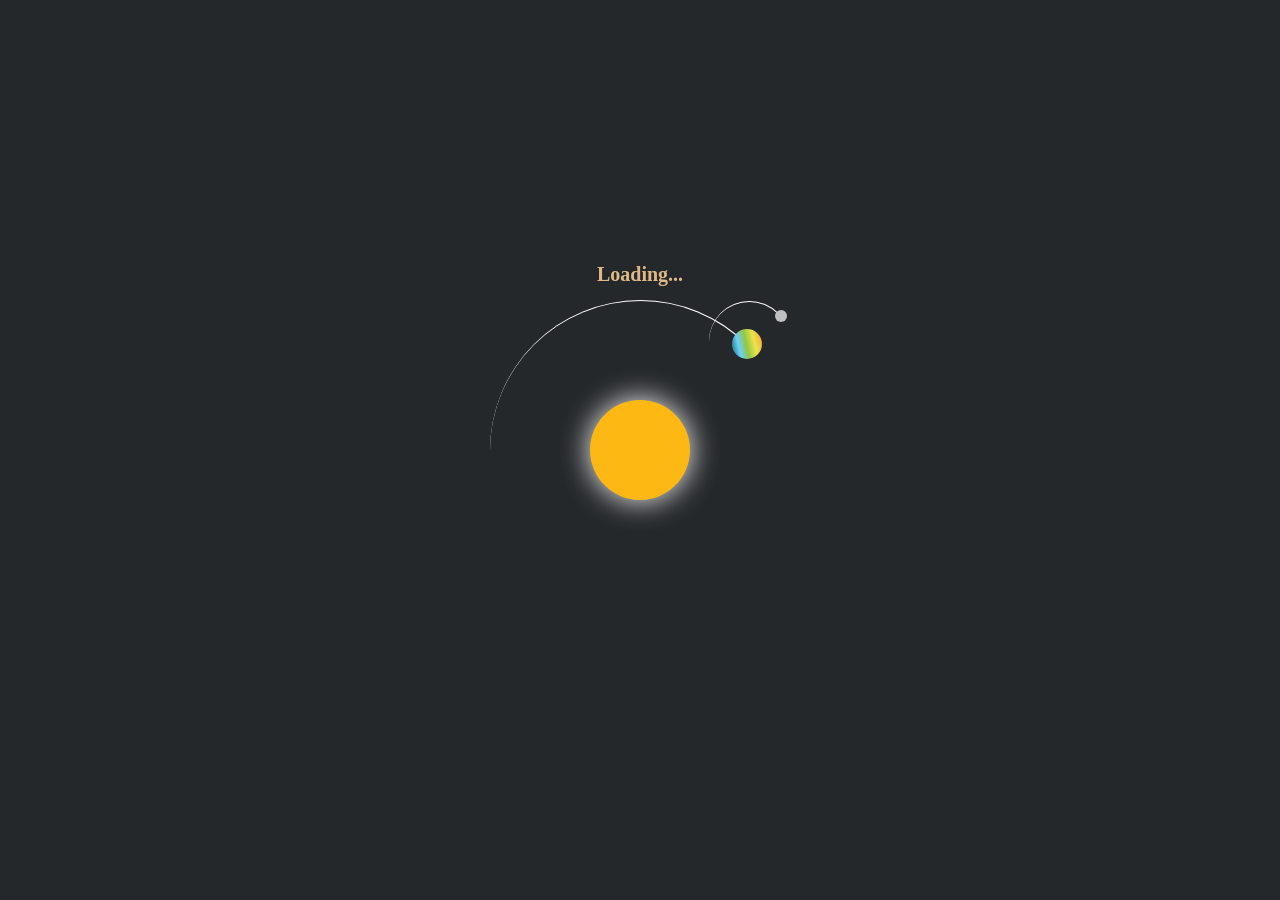
<file: loader.html>
<!DOCTYPE html>
<html>
  <head>
    <style>
      body {
        margin: 0;
        height: 100vh;
        display: flex;
        align-items: center;
        justify-content: center;
        background-color: #25282b;
        overflow: hidden;
      }
      h1 {
        color: burlywood;
        text-align: center;
      }
      .container {
        font-size: 10px;
        width: 40em;
        height: 40em;
        position: relative;
      }
      .sun {
        position: absolute;
        top: 15em;
        left: 15em;
        width: 10em;
        height: 10em;
        background-color: #fdb813;
        border-radius: 50%;
        box-shadow: 0 0 3em white;
      }
      .earth,
      .moon {
        position: absolute;
        border-style: solid;
        border-color: white transparent transparent transparent;
        border-width: 0.1em 0.1em 0 0;
        border-radius: 50%;
      }
      .earth {
        top: 5em;
        left: 5em;
        width: 30em;
        height: 30em;
        animation: orbit 7.5s linear infinite;
        /* transform: translate3d(0px, 0px, 0px) scale3d(1, 1, 1) rotateX(0deg)
          rotateY(0deg) rotateZ(252.079deg) skew(0deg, 0deg); */
      }
      .moon {
        top: 0;
        right: 0;
        width: 8em;
        height: 8em;
        animation: orbit 2.7s linear infinite;
      }
      .earth::before,
      .moon::before {
        content: "";
        position: absolute;
        border-radius: 50%;
      }
      .earth::before {
        top: 2.8em;
        right: 2.8em;
        width: 3em;
        height: 3em;
        background: linear-gradient(
          257deg,
          rgba(252, 156, 58, 1) 0%,
          rgba(235, 227, 77, 1) 29%,
          rgba(146, 200, 66, 1) 52%,
          rgba(108, 207, 255, 1) 74%,
          rgba(41, 132, 135, 1) 93%
        );
      }
      .moon::before {
        top: 0.8em;
        right: 0.2em;
        width: 1.2em;
        height: 1.2em;
        background-color: silver;
      }
      @keyframes orbit {
        to {
          transform: rotate(360deg);
        }
      }
    </style>
  </head>
  <body>
    <div class="container">
      <h1>Loading...</h1>
      <div class="sun"></div>
      <div class="earth">
        <div class="moon"></div>
      </div>
    </div>
  </body>
</html>
</file>
